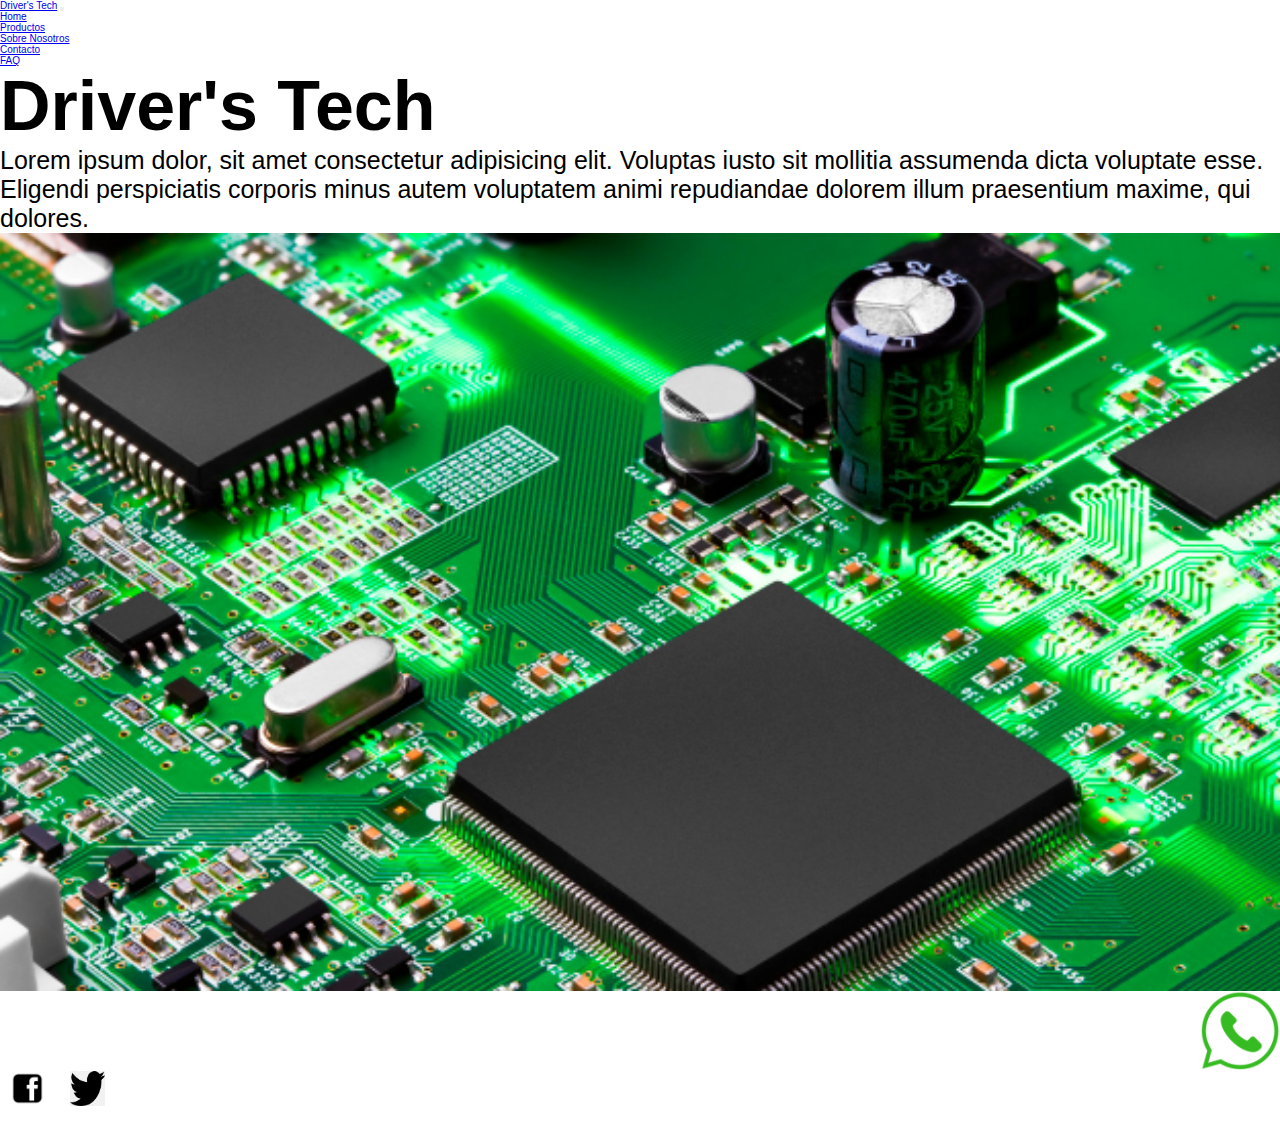
<file: index.html>
<!DOCTYPE html>
<html lang="es">
<head>
    <meta charset="UTF-8">
    <meta http-equiv="X-UA-Compatible" content="IE=edge">
    <meta name="viewport" content="width=device-width, initial-scale=1.0">
    <title>Driver's Tech</title>

    <!-- bootstrap-->
    <link href="https://cdn.jsdelivr.net/npm/bootstrap@5.3.0-alpha1/dist/css/bootstrap.min.css" rel="stylesheet" integrity="sha384-GLhlTQ8iRABdZLl6O3oVMWSktQOp6b7In1Zl3/Jr59b6EGGoI1aFkw7cmDA6j6gD" crossorigin="anonymous">

    <!-- css main-->
    <link rel="stylesheet" href="./css/estilos.css">
</head>

<body>   
    <header>
        <nav class="navbar navbar-expand-lg navbar-light bg-light">
            <div class="container-fluid">
              <a class="navbar-brand" href="#">Driver's Tech</a>
              <button class="navbar-toggler" type="button" data-bs-toggle="collapse" data-bs-target="#navbarNav" aria-controls="navbarNav" aria-expanded="false" aria-label="Toggle navigation">
                <span class="navbar-toggler-icon"></span>
              </button>
              <div class="collapse navbar-collapse" id="navbarNav">
                <ul class="navbar-nav">
                  <li class="nav-item">
                    <a class="nav-link active" aria-current="page" href="./index.html">Home</a>
                  </li>
                  <li class="nav-item">
                    <a class="nav-link" href="./pages/productos.html">Productos</a>
                  </li>
                  <li class="nav-item">
                    <a class="nav-link" href="./pages/sobreNosotros.html">Sobre Nosotros</a>
                  </li>
                  <li class="nav-item">
                    <a class="nav-link" href="./pages/contacto.html">Contacto</a>
                  </li>
                  <li class="nav-item">
                    <a class="nav-link" href="./pages/faq.html">FAQ</a>
                  </li>
                </ul>
              </div>
            </div>
          </nav>
    </header>

        <section class="container-md">

            <arcticle class="row">
                
                <div class="col-sm-12 col-lg-6 tituloPrincipal">
                    <h1>Driver's Tech</h1>
                </div>

                <div class="col-sm-12 col-lg-6">

                        <div class="col-sm-12 col-lg-6">
                            <p>Lorem ipsum dolor, sit amet consectetur adipisicing elit. 
                                Voluptas iusto sit mollitia assumenda dicta voluptate esse. 
                                Eligendi perspiciatis corporis minus autem voluptatem animi 
                                repudiandae dolorem illum praesentium maxime, qui dolores.
                            </p>
                        </div>

                        <div class="col-xl-12 col-xs-12 imgContainer">
                            <img src="img/Printed-Circuit-Board.jpg" alt="">
                        </div>
                        
                </div>

            </arcticle>

        </section>

        <div class="logo_wp">
            <img src="img/Whatsapp_logo.png" alt=""class="img_wp">
        </div>

        <footer class="footer">
            <section>
                <ul class="li_logos">
                    <li class="logos_footer"><img src="./img/Logofacebook_Contactos.webp" height="35" width="35"class="facebook"></li>
                    <li class="logos_footer"><img src="./img/Logotwitter_Contacto.png" height="35" width="35" class="twitter"></li>
                </ul>
            </section>
        </footer>

        <!--bootstrap-->
        <script src="https://cdn.jsdelivr.net/npm/bootstrap@5.3.0-alpha1/dist/js/bootstrap.bundle.min.js" integrity="sha384-w76AqPfDkMBDXo30jS1Sgez6pr3x5MlQ1ZAGC+nuZB+EYdgRZgiwxhTBTkF7CXvN" crossorigin="anonymous"></script>
</body>
</html>
</file>
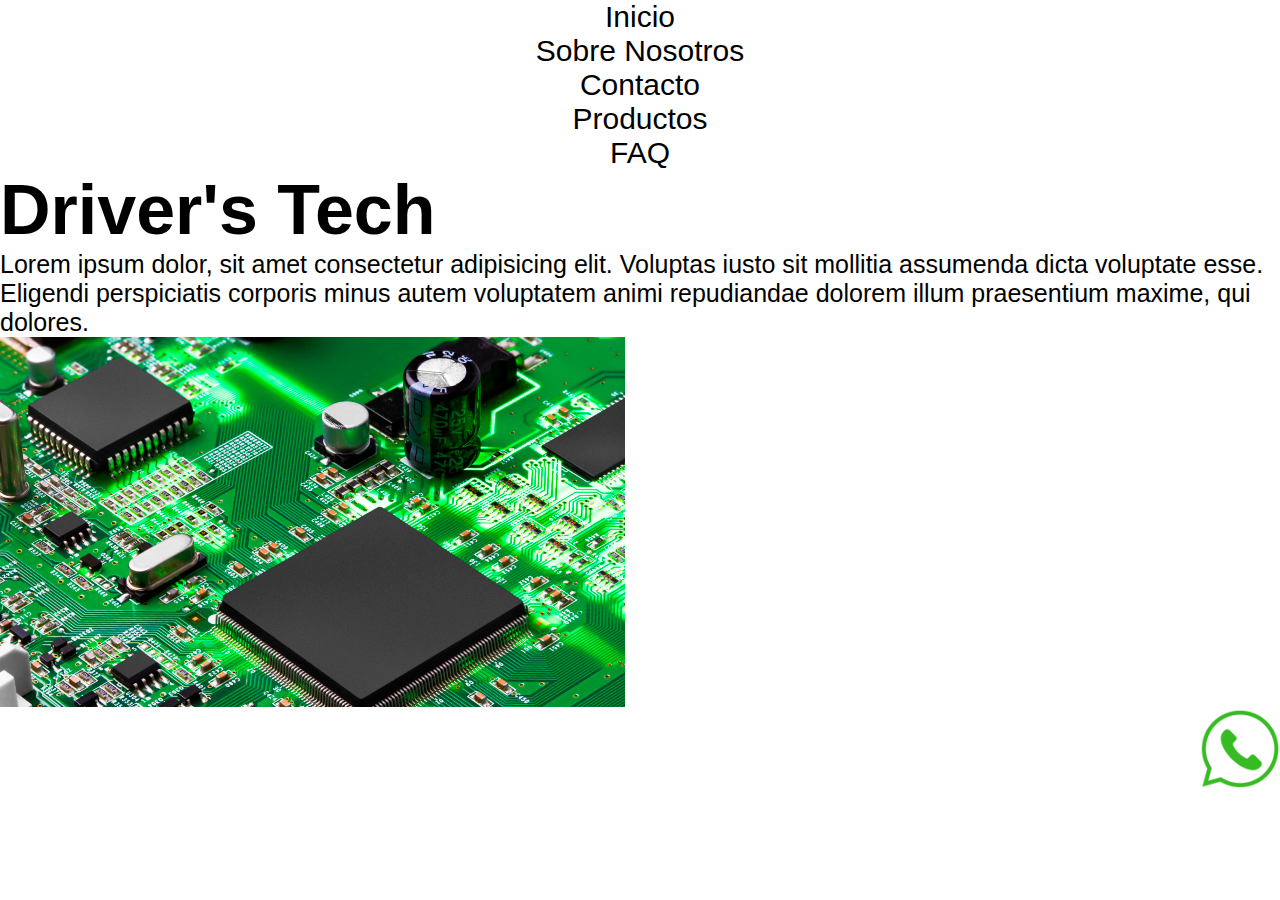
<file: pages/index.html>
<!DOCTYPE html>
<html lang="es">
<head>
    <meta charset="UTF-8">
    <meta http-equiv="X-UA-Compatible" content="IE=edge">
    <meta name="viewport" content="width=device-width, initial-scale=1.0">
    <link rel="stylesheet" href="../css/estilos.css">
    <title>Driver's Tech</title>
</head>

<body class="bodyInicio">
    <Header>
        <nav>
            <ul class="li_container">
                <li><a href="../pages/index.html">Inicio</a></li>
                <li><a href="../pages/sobreNosotros.html">Sobre Nosotros</a></li>
                <li><a href="../pages/contacto.html">Contacto</a></li>
                <li><a href="../pages/productos.html">Productos</a></li>
                <li><a href="../pages/faq.html">FAQ</a></li>
            </ul>
        </nav>
    </Header>

        <h1>Driver's Tech</h1>

    <section class="parrafo_container">
        <p>Lorem ipsum dolor, sit amet consectetur adipisicing elit. 
            Voluptas iusto sit mollitia assumenda dicta voluptate esse. 
            Eligendi perspiciatis corporis minus autem voluptatem animi 
            repudiandae dolorem illum praesentium maxime, qui dolores.</p>
        <img src="../img/Printed-Circuit-Board.jpg" alt="">
    </section>
    
    <div class="logo_wp"><img src="../img/Whatsapp_logo.png" alt=""
        class="img_wp"></div>
</body>
</html>
</file>
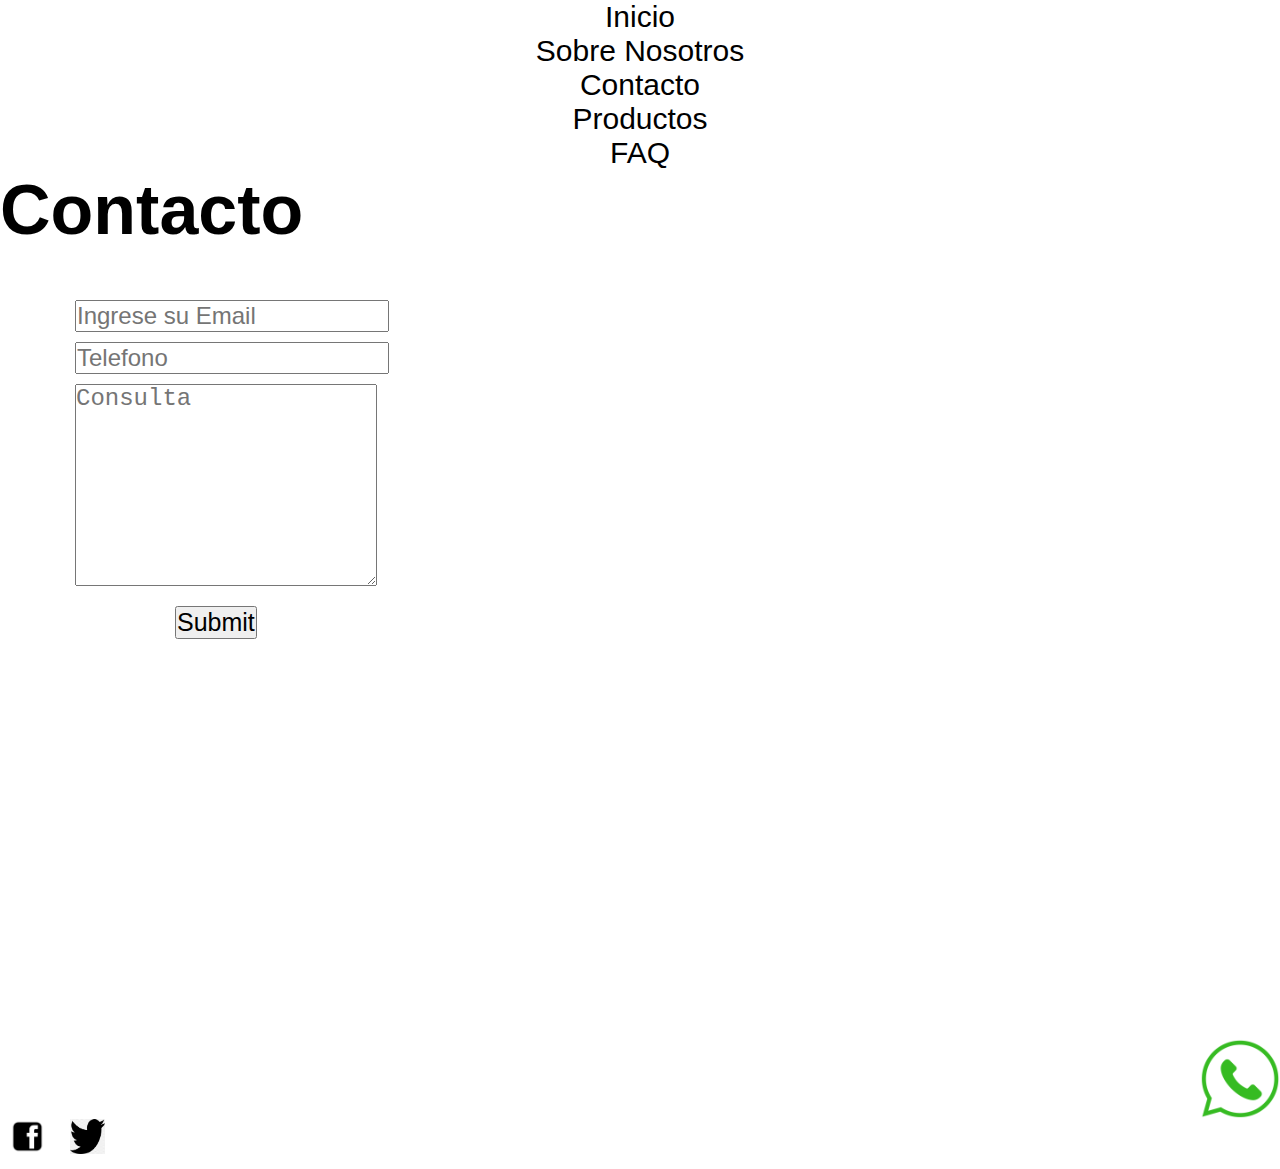
<file: contacto.html>
<!DOCTYPE html>
<html lang="es">
<head>
    <meta charset="UTF-8">
    <meta http-equiv="X-UA-Compatible" content="IE=edge">
    <meta name="viewport" content="width=device-width, initial-scale=1.0">
    <link rel="stylesheet" href="../css/estilos.css">
    <title>Driver's Tech</title>
</head>

<body>
    <Header>
        <nav>
            <ul class="li_container">
                <li><a href="../pages/index.html">Inicio</a></li>
                <li><a href="../pages/sobreNosotros.html">Sobre Nosotros</a></li>
                <li><a href="../pages/contacto.html">Contacto</a></li>
                <li><a href="../pages/productos.html">Productos</a></li>
                <li><a href="../pages/faq.html">FAQ</a></li>
            </ul>
        </nav>
    </Header>

    <h1>Contacto</h1>

    <section class="Formulario">
        <input type="email" name="Email" id="Email" placeholder="Ingrese su Email" class="email">
        <input type="phone" name="Telefono" id="Telefono" placeholder="Telefono" class="telefono">
        <textarea  name="consulta" placeholder="Consulta" class="consulta"></textarea>
        <input type="submit" name="Enviar" class="enviar
        ">

    </section>

    <div class="mapa"><iframe src="https://www.google.com/maps/embed?pb=!1m18!1m12!1m3!1d3271.76668957842!2d138.63658081523795!3d-34.91230408038071!2m3!1f0!2f0!3f0!3m2!1i1024!2i768!4f13.1!3m3!1m2!1s0x6ab0c961d78dfe01%3A0x56d76e7ea6866d14!2sAdelaide%20St%2C%20Maylands%20SA%205069%2C%20Australia!5e0!3m2!1ses-419!2sar!4v1675662320250!5m2!1ses-419!2sar" width="600" height="450" style="border:0;" allowfullscreen="" loading="lazy" referrerpolicy="no-referrer-when-downgrade"></iframe></div>

    <div class="logo_wp"><img src="../img/Whatsapp_logo.png" alt=""
        class="img_wp">
    </div>
</body>

<footer class="footer">
    <section>
        <ul class="li_logos">
            <li class="logos_footer"><img src="../img/Logofacebook_Contactos.webp" height="35" width="35"class="facebook"></li>
            <li class="logos_footer"><img src="../img/Logotwitter_Contacto.png" height="35" width="35" class="twitter"></li>
        </ul>
</section>
</footer>
</html>
</file>
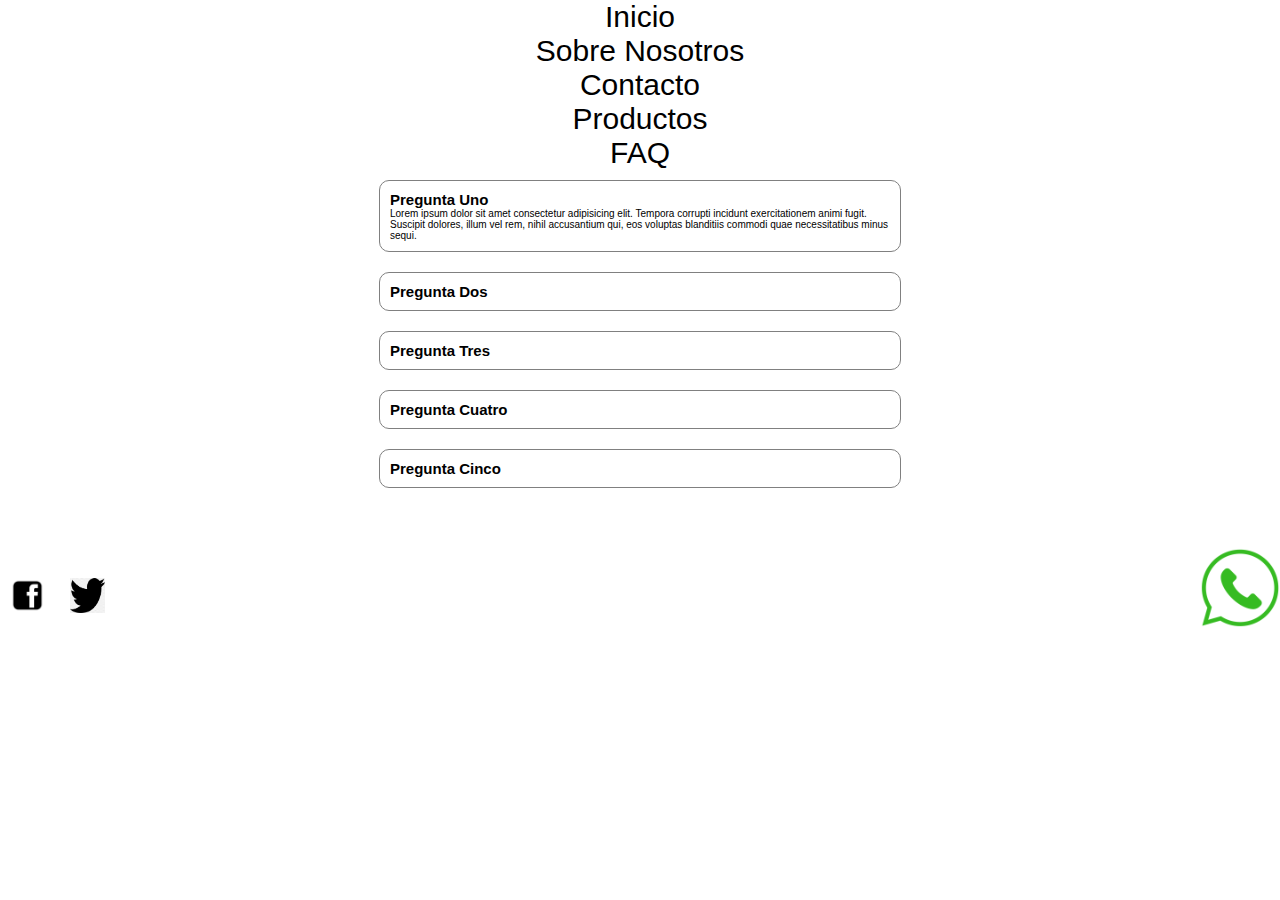
<file: faq.html>
<!DOCTYPE html>
<html lang="es">
<head>
    <meta charset="UTF-8">
    <meta http-equiv="X-UA-Compatible" content="IE=edge">
    <meta name="viewport" content="width=device-width, initial-scale=1.0">
    <link rel="stylesheet" href="../css/estilos.css">
    <title>Driver's Tech</title>
</head>

<body>
    <Header>
        <nav>
            <ul class="li_container">
                <li><a href="../pages/index.html">Inicio</a></li>
                <li><a href="../pages/sobreNosotros.html">Sobre Nosotros</a></li>
                <li><a href="../pages/contacto.html">Contacto</a></li>
                <li><a href="../pages/productos.html">Productos</a></li>
                <li><a href="../pages/faq.html">FAQ</a></li>
            </ul>
        </nav>
    </Header>

		<div class="container">
			<div class="pregunta">
				<div class="pregunta_encabezado">
					<h3>Pregunta Uno</h3>
				</div>
				<div class="respuesta activo">
					Lorem ipsum dolor sit amet consectetur adipisicing elit. Tempora
					corrupti incidunt exercitationem animi fugit. Suscipit dolores, illum
					vel rem, nihil accusantium qui, eos voluptas blanditiis commodi quae
					necessitatibus minus sequi.
				</div>
			</div>

			<div class="pregunta">
				<div class="pregunta_encabezado">
					<h3>Pregunta Dos</h3>
				</div>
				<div class="respuesta">
					Lorem ipsum dolor sit amet consectetur adipisicing elit. Tempora
					corrupti incidunt exercitationem animi fugit. Suscipit dolores, illum
					vel rem, nihil accusantium qui, eos voluptas blanditiis commodi quae
					necessitatibus minus sequi.
				</div>
			</div>

			<div class="pregunta">
				<div class="pregunta_encabezado">
					<h3>Pregunta Tres</h3>
				</div>
				<div class="respuesta">
					Lorem ipsum dolor sit amet consectetur adipisicing elit. Tempora
					corrupti incidunt exercitationem animi fugit. Suscipit dolores, illum
					vel rem, nihil accusantium qui, eos voluptas blanditiis commodi quae
					necessitatibus minus sequi.
				</div>
			</div>

			<div class="pregunta">
				<div class="pregunta_encabezado">
					<h3>Pregunta Cuatro</h3>
				</div>
				<div class="respuesta">
					Lorem ipsum dolor sit amet consectetur adipisicing elit. Tempora
					corrupti incidunt exercitationem animi fugit. Suscipit dolores, illum
					vel rem, nihil accusantium qui, eos voluptas blanditiis commodi quae
					necessitatibus minus sequi.
				</div>
			</div>

			<div class="pregunta">
				<div class="pregunta_encabezado">
					<h3>Pregunta Cinco</h3>
				</div>
				<div class="respuesta">
					Lorem ipsum dolor sit amet consectetur adipisicing elit. Tempora
					corrupti incidunt exercitationem animi fugit. Suscipit dolores, illum
					vel rem, nihil accusantium qui, eos voluptas blanditiis commodi quae
					necessitatibus minus sequi.
				</div>
			</div>
		</div>

	<div class="logo_wp"><img src="../img/Whatsapp_logo.png" alt=""
		class="img_wp">
	</div>
</body>

<footer class="footer">
    <section>
        <ul class="li_logos">
            <li class="logos_footer"><img src="../img/Logofacebook_Contactos.webp" height="35" width="35"class="facebook"></li>
            <li class="logos_footer"><img src="../img/Logotwitter_Contacto.png" height="35" width="35" class="twitter"></li>
        </ul>
</section>
</footer>
</html>
</file>
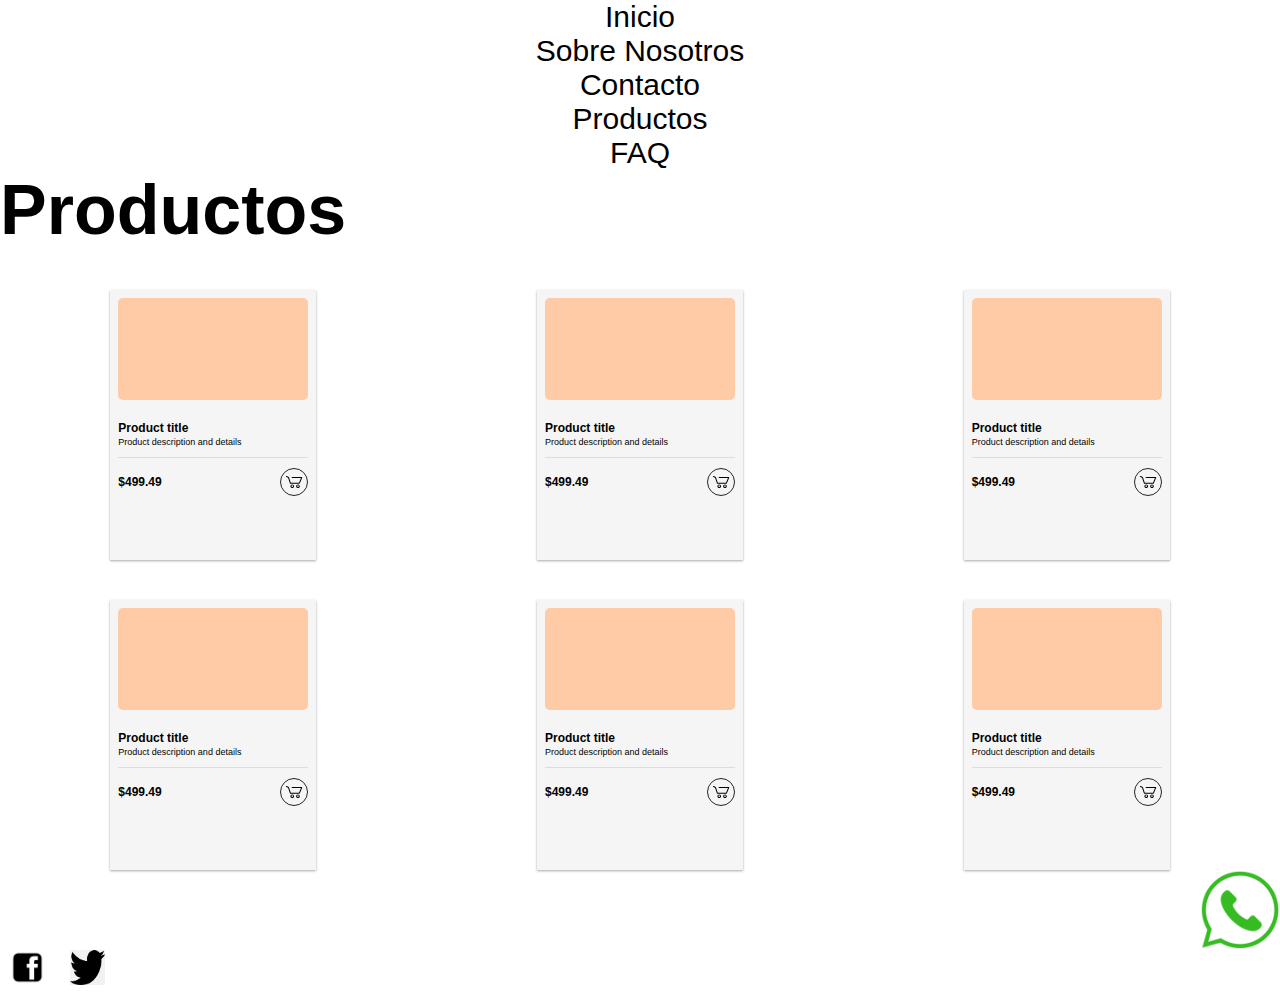
<file: productos.html>
<!DOCTYPE html>
<html lang="es">
<head>
    <meta charset="UTF-8">
    <meta http-equiv="X-UA-Compatible" content="IE=edge">
    <meta name="viewport" content="width=device-width, initial-scale=1.0">
    <link rel="stylesheet" href="../css/estilos.css">
    <title>Driver's Tech</title>
</head>

<body>
    <Header>
        <nav>
            <ul class="li_container">
                <li><a href="../pages/index.html">Inicio</a></li>
                <li><a href="../pages/sobreNosotros.html">Sobre Nosotros</a></li>
                <li><a href="../pages/contacto.html">Contacto</a></li>
                <li><a href="../pages/productos.html">Productos</a></li>
                <li><a href="../pages/faq.html">FAQ</a></li>
            </ul>
        </nav>
    </Header>

    <h1>Productos</h1>
    <section class="cards_container">
        <article>
            <div class="card">
                <div class="card-img"></div>
                <div class="card-info">
                  <p class="text-title">Product title </p>
                  <p class="text-body">Product description and details</p>
                </div>
                <div class="card-footer">
                <span class="text-title">$499.49</span>
                <div class="card-button">
                  <svg class="svg-icon" viewBox="0 0 20 20">
                    <path d="M17.72,5.011H8.026c-0.271,0-0.49,0.219-0.49,0.489c0,0.271,0.219,0.489,0.49,0.489h8.962l-1.979,4.773H6.763L4.935,5.343C4.926,5.316,4.897,5.309,4.884,5.286c-0.011-0.024,0-0.051-0.017-0.074C4.833,5.166,4.025,4.081,2.33,3.908C2.068,3.883,1.822,4.075,1.795,4.344C1.767,4.612,1.962,4.853,2.231,4.88c1.143,0.118,1.703,0.738,1.808,0.866l1.91,5.661c0.066,0.199,0.252,0.333,0.463,0.333h8.924c0.116,0,0.22-0.053,0.308-0.128c0.027-0.023,0.042-0.048,0.063-0.076c0.026-0.034,0.063-0.058,0.08-0.099l2.384-5.75c0.062-0.151,0.046-0.323-0.045-0.458C18.036,5.092,17.883,5.011,17.72,5.011z"></path>
                    <path d="M8.251,12.386c-1.023,0-1.856,0.834-1.856,1.856s0.833,1.853,1.856,1.853c1.021,0,1.853-0.83,1.853-1.853S9.273,12.386,8.251,12.386z M8.251,15.116c-0.484,0-0.877-0.393-0.877-0.874c0-0.484,0.394-0.878,0.877-0.878c0.482,0,0.875,0.394,0.875,0.878C9.126,14.724,8.733,15.116,8.251,15.116z"></path>
                    <path d="M13.972,12.386c-1.022,0-1.855,0.834-1.855,1.856s0.833,1.853,1.855,1.853s1.854-0.83,1.854-1.853S14.994,12.386,13.972,12.386z M13.972,15.116c-0.484,0-0.878-0.393-0.878-0.874c0-0.484,0.394-0.878,0.878-0.878c0.482,0,0.875,0.394,0.875,0.878C14.847,14.724,14.454,15.116,13.972,15.116z"></path>
                  </svg>
                </div>
              </div></div>
        </article>
        <article>
            <div class="card">
                <div class="card-img"></div>
                <div class="card-info">
                  <p class="text-title">Product title </p>
                  <p class="text-body">Product description and details</p>
                </div>
                <div class="card-footer">
                <span class="text-title">$499.49</span>
                <div class="card-button">
                  <svg class="svg-icon" viewBox="0 0 20 20">
                    <path d="M17.72,5.011H8.026c-0.271,0-0.49,0.219-0.49,0.489c0,0.271,0.219,0.489,0.49,0.489h8.962l-1.979,4.773H6.763L4.935,5.343C4.926,5.316,4.897,5.309,4.884,5.286c-0.011-0.024,0-0.051-0.017-0.074C4.833,5.166,4.025,4.081,2.33,3.908C2.068,3.883,1.822,4.075,1.795,4.344C1.767,4.612,1.962,4.853,2.231,4.88c1.143,0.118,1.703,0.738,1.808,0.866l1.91,5.661c0.066,0.199,0.252,0.333,0.463,0.333h8.924c0.116,0,0.22-0.053,0.308-0.128c0.027-0.023,0.042-0.048,0.063-0.076c0.026-0.034,0.063-0.058,0.08-0.099l2.384-5.75c0.062-0.151,0.046-0.323-0.045-0.458C18.036,5.092,17.883,5.011,17.72,5.011z"></path>
                    <path d="M8.251,12.386c-1.023,0-1.856,0.834-1.856,1.856s0.833,1.853,1.856,1.853c1.021,0,1.853-0.83,1.853-1.853S9.273,12.386,8.251,12.386z M8.251,15.116c-0.484,0-0.877-0.393-0.877-0.874c0-0.484,0.394-0.878,0.877-0.878c0.482,0,0.875,0.394,0.875,0.878C9.126,14.724,8.733,15.116,8.251,15.116z"></path>
                    <path d="M13.972,12.386c-1.022,0-1.855,0.834-1.855,1.856s0.833,1.853,1.855,1.853s1.854-0.83,1.854-1.853S14.994,12.386,13.972,12.386z M13.972,15.116c-0.484,0-0.878-0.393-0.878-0.874c0-0.484,0.394-0.878,0.878-0.878c0.482,0,0.875,0.394,0.875,0.878C14.847,14.724,14.454,15.116,13.972,15.116z"></path>
                  </svg>
                </div>
              </div></div>
        </article>

        <article>
            <div class="card">
                <div class="card-img"></div>
                <div class="card-info">
                  <p class="text-title">Product title </p>
                  <p class="text-body">Product description and details</p>
                </div>
                <div class="card-footer">
                <span class="text-title">$499.49</span>
                <div class="card-button">
                  <svg class="svg-icon" viewBox="0 0 20 20">
                    <path d="M17.72,5.011H8.026c-0.271,0-0.49,0.219-0.49,0.489c0,0.271,0.219,0.489,0.49,0.489h8.962l-1.979,4.773H6.763L4.935,5.343C4.926,5.316,4.897,5.309,4.884,5.286c-0.011-0.024,0-0.051-0.017-0.074C4.833,5.166,4.025,4.081,2.33,3.908C2.068,3.883,1.822,4.075,1.795,4.344C1.767,4.612,1.962,4.853,2.231,4.88c1.143,0.118,1.703,0.738,1.808,0.866l1.91,5.661c0.066,0.199,0.252,0.333,0.463,0.333h8.924c0.116,0,0.22-0.053,0.308-0.128c0.027-0.023,0.042-0.048,0.063-0.076c0.026-0.034,0.063-0.058,0.08-0.099l2.384-5.75c0.062-0.151,0.046-0.323-0.045-0.458C18.036,5.092,17.883,5.011,17.72,5.011z"></path>
                    <path d="M8.251,12.386c-1.023,0-1.856,0.834-1.856,1.856s0.833,1.853,1.856,1.853c1.021,0,1.853-0.83,1.853-1.853S9.273,12.386,8.251,12.386z M8.251,15.116c-0.484,0-0.877-0.393-0.877-0.874c0-0.484,0.394-0.878,0.877-0.878c0.482,0,0.875,0.394,0.875,0.878C9.126,14.724,8.733,15.116,8.251,15.116z"></path>
                    <path d="M13.972,12.386c-1.022,0-1.855,0.834-1.855,1.856s0.833,1.853,1.855,1.853s1.854-0.83,1.854-1.853S14.994,12.386,13.972,12.386z M13.972,15.116c-0.484,0-0.878-0.393-0.878-0.874c0-0.484,0.394-0.878,0.878-0.878c0.482,0,0.875,0.394,0.875,0.878C14.847,14.724,14.454,15.116,13.972,15.116z"></path>
                  </svg>
                </div>
              </div></div>
        </article>
    </section>

    <section class="cards_container">
        <article>
            <div class="card">
                <div class="card-img"></div>
                <div class="card-info">
                  <p class="text-title">Product title </p>
                  <p class="text-body">Product description and details</p>
                </div>
                <div class="card-footer">
                <span class="text-title">$499.49</span>
                <div class="card-button">
                  <svg class="svg-icon" viewBox="0 0 20 20">
                    <path d="M17.72,5.011H8.026c-0.271,0-0.49,0.219-0.49,0.489c0,0.271,0.219,0.489,0.49,0.489h8.962l-1.979,4.773H6.763L4.935,5.343C4.926,5.316,4.897,5.309,4.884,5.286c-0.011-0.024,0-0.051-0.017-0.074C4.833,5.166,4.025,4.081,2.33,3.908C2.068,3.883,1.822,4.075,1.795,4.344C1.767,4.612,1.962,4.853,2.231,4.88c1.143,0.118,1.703,0.738,1.808,0.866l1.91,5.661c0.066,0.199,0.252,0.333,0.463,0.333h8.924c0.116,0,0.22-0.053,0.308-0.128c0.027-0.023,0.042-0.048,0.063-0.076c0.026-0.034,0.063-0.058,0.08-0.099l2.384-5.75c0.062-0.151,0.046-0.323-0.045-0.458C18.036,5.092,17.883,5.011,17.72,5.011z"></path>
                    <path d="M8.251,12.386c-1.023,0-1.856,0.834-1.856,1.856s0.833,1.853,1.856,1.853c1.021,0,1.853-0.83,1.853-1.853S9.273,12.386,8.251,12.386z M8.251,15.116c-0.484,0-0.877-0.393-0.877-0.874c0-0.484,0.394-0.878,0.877-0.878c0.482,0,0.875,0.394,0.875,0.878C9.126,14.724,8.733,15.116,8.251,15.116z"></path>
                    <path d="M13.972,12.386c-1.022,0-1.855,0.834-1.855,1.856s0.833,1.853,1.855,1.853s1.854-0.83,1.854-1.853S14.994,12.386,13.972,12.386z M13.972,15.116c-0.484,0-0.878-0.393-0.878-0.874c0-0.484,0.394-0.878,0.878-0.878c0.482,0,0.875,0.394,0.875,0.878C14.847,14.724,14.454,15.116,13.972,15.116z"></path>
                  </svg>
                </div>
              </div></div>
        </article>
        <article>
            <div class="card">
                <div class="card-img"></div>
                <div class="card-info">
                  <p class="text-title">Product title </p>
                  <p class="text-body">Product description and details</p>
                </div>
                <div class="card-footer">
                <span class="text-title">$499.49</span>
                <div class="card-button">
                  <svg class="svg-icon" viewBox="0 0 20 20">
                    <path d="M17.72,5.011H8.026c-0.271,0-0.49,0.219-0.49,0.489c0,0.271,0.219,0.489,0.49,0.489h8.962l-1.979,4.773H6.763L4.935,5.343C4.926,5.316,4.897,5.309,4.884,5.286c-0.011-0.024,0-0.051-0.017-0.074C4.833,5.166,4.025,4.081,2.33,3.908C2.068,3.883,1.822,4.075,1.795,4.344C1.767,4.612,1.962,4.853,2.231,4.88c1.143,0.118,1.703,0.738,1.808,0.866l1.91,5.661c0.066,0.199,0.252,0.333,0.463,0.333h8.924c0.116,0,0.22-0.053,0.308-0.128c0.027-0.023,0.042-0.048,0.063-0.076c0.026-0.034,0.063-0.058,0.08-0.099l2.384-5.75c0.062-0.151,0.046-0.323-0.045-0.458C18.036,5.092,17.883,5.011,17.72,5.011z"></path>
                    <path d="M8.251,12.386c-1.023,0-1.856,0.834-1.856,1.856s0.833,1.853,1.856,1.853c1.021,0,1.853-0.83,1.853-1.853S9.273,12.386,8.251,12.386z M8.251,15.116c-0.484,0-0.877-0.393-0.877-0.874c0-0.484,0.394-0.878,0.877-0.878c0.482,0,0.875,0.394,0.875,0.878C9.126,14.724,8.733,15.116,8.251,15.116z"></path>
                    <path d="M13.972,12.386c-1.022,0-1.855,0.834-1.855,1.856s0.833,1.853,1.855,1.853s1.854-0.83,1.854-1.853S14.994,12.386,13.972,12.386z M13.972,15.116c-0.484,0-0.878-0.393-0.878-0.874c0-0.484,0.394-0.878,0.878-0.878c0.482,0,0.875,0.394,0.875,0.878C14.847,14.724,14.454,15.116,13.972,15.116z"></path>
                  </svg>
                </div>
              </div></div>
        </article>
        <article>
            <div class="card">
                <div class="card-img"></div>
                <div class="card-info">
                  <p class="text-title">Product title </p>
                  <p class="text-body">Product description and details</p>
                </div>
                <div class="card-footer">
                <span class="text-title">$499.49</span>
                <div class="card-button">
                  <svg class="svg-icon" viewBox="0 0 20 20">
                    <path d="M17.72,5.011H8.026c-0.271,0-0.49,0.219-0.49,0.489c0,0.271,0.219,0.489,0.49,0.489h8.962l-1.979,4.773H6.763L4.935,5.343C4.926,5.316,4.897,5.309,4.884,5.286c-0.011-0.024,0-0.051-0.017-0.074C4.833,5.166,4.025,4.081,2.33,3.908C2.068,3.883,1.822,4.075,1.795,4.344C1.767,4.612,1.962,4.853,2.231,4.88c1.143,0.118,1.703,0.738,1.808,0.866l1.91,5.661c0.066,0.199,0.252,0.333,0.463,0.333h8.924c0.116,0,0.22-0.053,0.308-0.128c0.027-0.023,0.042-0.048,0.063-0.076c0.026-0.034,0.063-0.058,0.08-0.099l2.384-5.75c0.062-0.151,0.046-0.323-0.045-0.458C18.036,5.092,17.883,5.011,17.72,5.011z"></path>
                    <path d="M8.251,12.386c-1.023,0-1.856,0.834-1.856,1.856s0.833,1.853,1.856,1.853c1.021,0,1.853-0.83,1.853-1.853S9.273,12.386,8.251,12.386z M8.251,15.116c-0.484,0-0.877-0.393-0.877-0.874c0-0.484,0.394-0.878,0.877-0.878c0.482,0,0.875,0.394,0.875,0.878C9.126,14.724,8.733,15.116,8.251,15.116z"></path>
                    <path d="M13.972,12.386c-1.022,0-1.855,0.834-1.855,1.856s0.833,1.853,1.855,1.853s1.854-0.83,1.854-1.853S14.994,12.386,13.972,12.386z M13.972,15.116c-0.484,0-0.878-0.393-0.878-0.874c0-0.484,0.394-0.878,0.878-0.878c0.482,0,0.875,0.394,0.875,0.878C14.847,14.724,14.454,15.116,13.972,15.116z"></path>
                  </svg>
                </div>
              </div></div>
        </article>
    </section>


    <div class="logo_wp"><img src="../img/Whatsapp_logo.png" alt=""
        class="img_wp">
    </div>
</body>

<footer class="footer">
    <section>
        <ul class="li_logos">
            <li class="logos_footer"><img src="../img/Logofacebook_Contactos.webp" height="35" width="35"class="facebook"></li>
            <li class="logos_footer"><img src="../img/Logotwitter_Contacto.png" height="35" width="35" class="twitter"></li>
        </ul>
</section>
</footer>
</html>
</file>
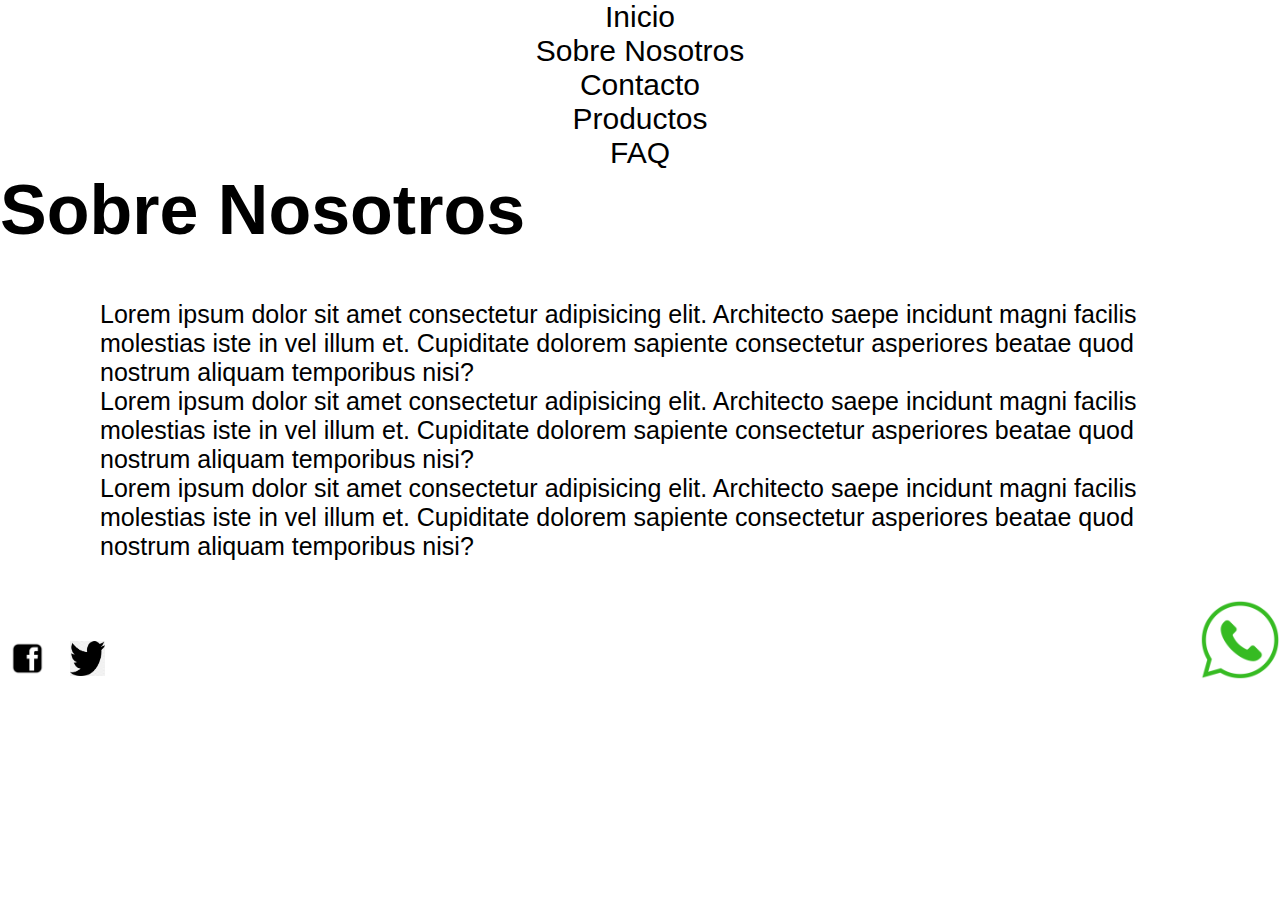
<file: sobreNosotros.html>
<!DOCTYPE html>
<html lang="es">
<head>
    <meta charset="UTF-8">
    <meta http-equiv="X-UA-Compatible" content="IE=edge">
    <meta name="viewport" content="width=device-width, initial-scale=1.0">
    <link rel="stylesheet" href="../css/estilos.css">
    <title>Driver's Tech</title>
</head>

<body class="sobre_nosotros_body">
    <Header>
        <nav>
            <ul class="li_container">
                <li><a href="../pages/index.html">Inicio</a></li>
                <li><a href="../pages/sobreNosotros.html">Sobre Nosotros</a></li>
                <li><a href="../pages/contacto.html">Contacto</a></li>
                <li><a href="../pages/productos.html">Productos</a></li>
                <li><a href="../pages/faq.html">FAQ</a></li>
            </ul>
        </nav>
    </Header>
    
    <h1 class="sobre_nosotros_header">Sobre Nosotros</h1>
    <section class="sobrenosotros">
        <ul>
            <p>Lorem ipsum dolor sit amet consectetur adipisicing elit. Architecto saepe incidunt magni facilis molestias iste in vel illum et. Cupiditate dolorem sapiente consectetur asperiores beatae quod nostrum aliquam temporibus nisi?</p>
        
            <p>Lorem ipsum dolor sit amet consectetur adipisicing elit. Architecto saepe incidunt magni facilis molestias iste in vel illum et. Cupiditate dolorem sapiente consectetur asperiores beatae quod nostrum aliquam temporibus nisi?</p>
            
            <p>Lorem ipsum dolor sit amet consectetur adipisicing elit. Architecto saepe incidunt magni facilis molestias iste in vel illum et. Cupiditate dolorem sapiente consectetur asperiores beatae quod nostrum aliquam temporibus nisi?</p>
        </ul>
    </section>

    <div class="logo_wp"><img src="../img/Whatsapp_logo.png" alt=""
        class="img_wp">
    </div>
    
</body>

<footer class="footer">
    <section>
        <ul class="li_logos">
            <li class="logos_footer"><img src="../img/Logofacebook_Contactos.webp" height="35" width="35"class="facebook"></li>
            <li class="logos_footer"><img src="../img/Logotwitter_Contacto.png" height="35" width="35" class="twitter"></li>
        </ul>
</section>
</footer>

</html>
</file>
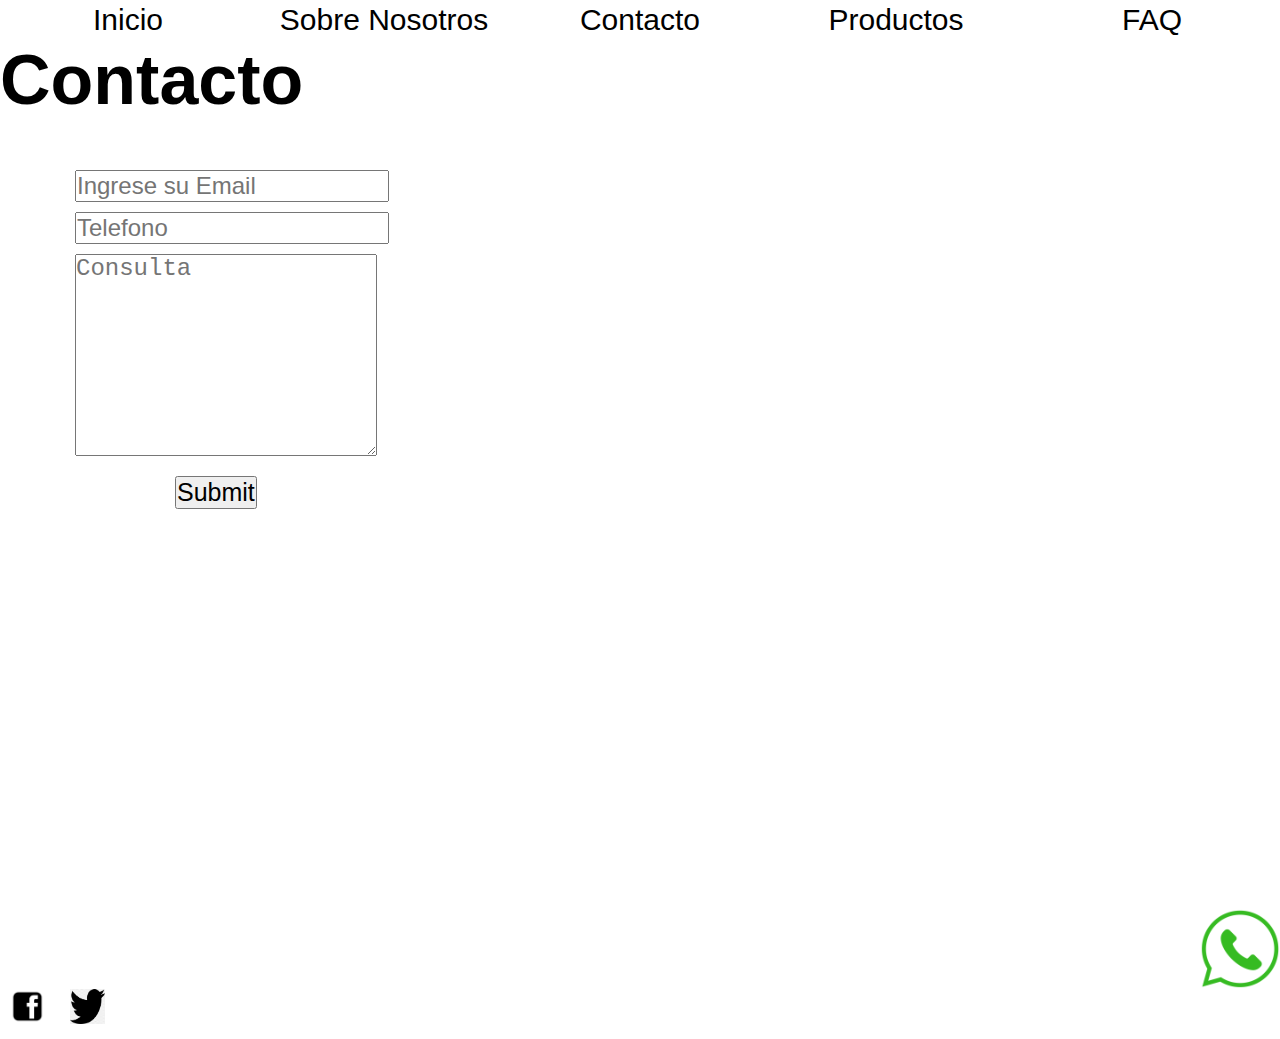
<file: pages/contacto.html>
<!DOCTYPE html>
<html lang="es">
<head>
    <meta charset="UTF-8">
    <meta http-equiv="X-UA-Compatible" content="IE=edge">
    <meta name="viewport" content="width=device-width, initial-scale=1.0">
    <link rel="stylesheet" href="../css/estilos.css">
    <title>Driver's Tech</title>
</head>

<body>
    <Header>
        <nav>
            <ul class="li_container">
                <section class="gridContainerHeader"> 
                    <li><a href="../index.html">Inicio</a></li>
                    <li><a href="sobreNosotros.html">Sobre Nosotros</a></li>
                    <li><a href="contacto.html">Contacto</a></li>
                    <li><a href="productos.html">Productos</a></li>
                    <li><a href="faq.html">FAQ</a></li>
                </section>
            </ul>
        </nav>
    </Header>

    <h1>Contacto</h1>

    <section class="Formulario">
        <input type="email" name="Email" id="Email" placeholder="Ingrese su Email" class="email">
        <input type="phone" name="Telefono" id="Telefono" placeholder="Telefono" class="telefono">
        <textarea  name="consulta" placeholder="Consulta" class="consulta"></textarea>
        <input type="submit" name="Enviar" class="enviar
        ">

    </section>

    <div class="mapa"><iframe src="https://www.google.com/maps/embed?pb=!1m18!1m12!1m3!1d3271.76668957842!2d138.63658081523795!3d-34.91230408038071!2m3!1f0!2f0!3f0!3m2!1i1024!2i768!4f13.1!3m3!1m2!1s0x6ab0c961d78dfe01%3A0x56d76e7ea6866d14!2sAdelaide%20St%2C%20Maylands%20SA%205069%2C%20Australia!5e0!3m2!1ses-419!2sar!4v1675662320250!5m2!1ses-419!2sar" width="600" height="450" style="border:0;" allowfullscreen="" loading="lazy" referrerpolicy="no-referrer-when-downgrade"></iframe></div>

    
    <div class="logo_wp"><img src="../img/Whatsapp_logo.png" alt=""
        class="img_wp">
    </div>
</body>

<footer class="footer">
    <section>
        <ul class="li_logos">
            <li class="logos_footer"><img src="../img/Logofacebook_Contactos.webp" height="35" width="35"class="facebook"></li>
            <li class="logos_footer"><img src="../img/Logotwitter_Contacto.png" height="35" width="35" class="twitter"></li>
        </ul>
</section>
</footer>
</html>
</file>
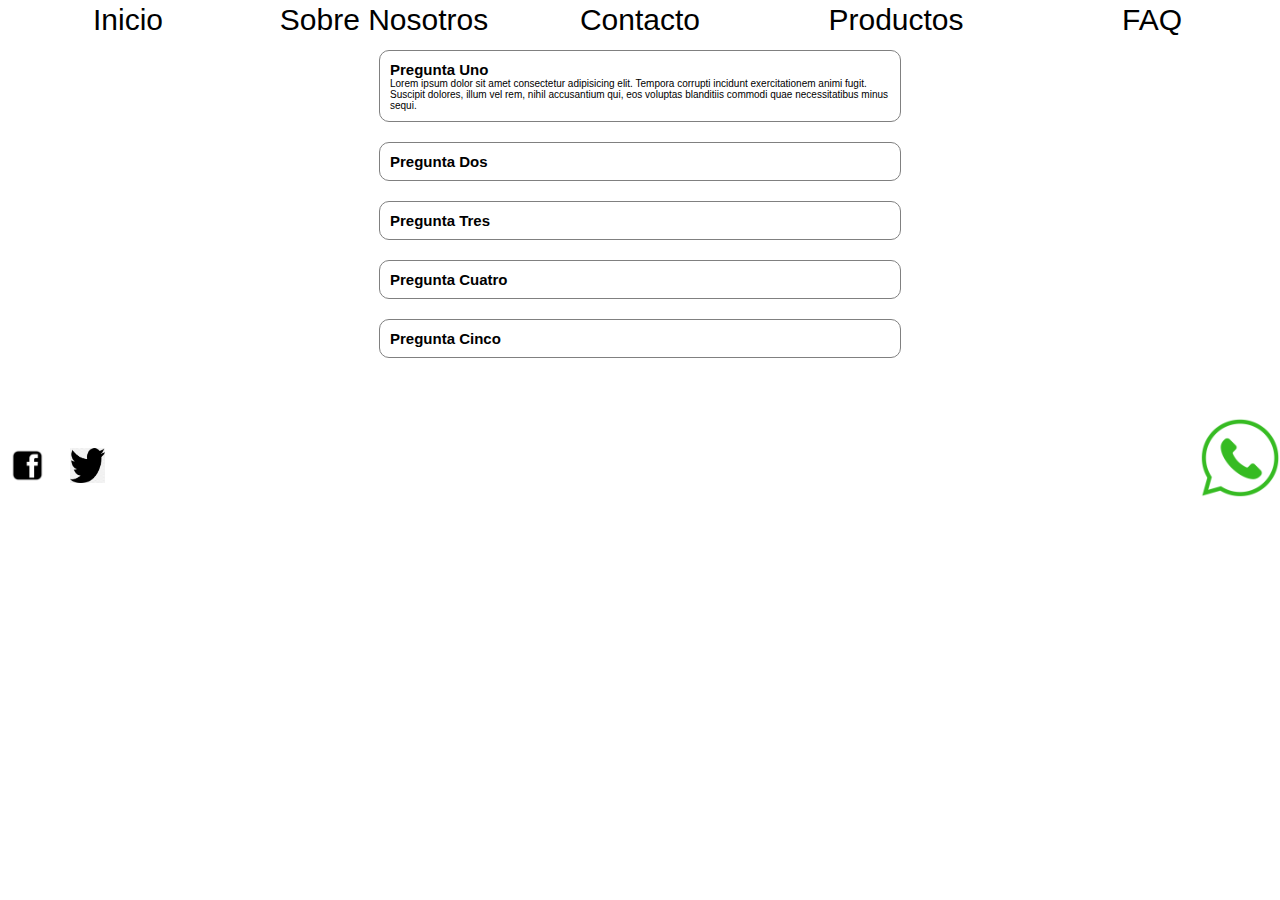
<file: pages/faq.html>
<!DOCTYPE html>
<html lang="es">
<head>
    <meta charset="UTF-8">
    <meta http-equiv="X-UA-Compatible" content="IE=edge">
    <meta name="viewport" content="width=device-width, initial-scale=1.0">
    <link rel="stylesheet" href="../css/estilos.css">
    <title>Driver's Tech</title>
</head>

<body>
    <Header>
        <nav>
            <ul class="li_container">
                <section class="gridContainerHeader"> 
                    <li><a href="../index.html">Inicio</a></li>
                    <li><a href="sobreNosotros.html">Sobre Nosotros</a></li>
                    <li><a href="contacto.html">Contacto</a></li>
                    <li><a href="productos.html">Productos</a></li>
                    <li><a href="faq.html">FAQ</a></li>
                </section>
            </ul>
        </nav>
    </Header>

		<div class="container">
			<div class="pregunta">
				<div class="pregunta_encabezado">
					<h3>Pregunta Uno</h3>
				</div>
				<div class="respuesta activo">
					Lorem ipsum dolor sit amet consectetur adipisicing elit. Tempora
					corrupti incidunt exercitationem animi fugit. Suscipit dolores, illum
					vel rem, nihil accusantium qui, eos voluptas blanditiis commodi quae
					necessitatibus minus sequi.
				</div>
			</div>

			<div class="pregunta">
				<div class="pregunta_encabezado">
					<h3>Pregunta Dos</h3>
				</div>
				<div class="respuesta">
					Lorem ipsum dolor sit amet consectetur adipisicing elit. Tempora
					corrupti incidunt exercitationem animi fugit. Suscipit dolores, illum
					vel rem, nihil accusantium qui, eos voluptas blanditiis commodi quae
					necessitatibus minus sequi.
				</div>
			</div>

			<div class="pregunta">
				<div class="pregunta_encabezado">
					<h3>Pregunta Tres</h3>
				</div>
				<div class="respuesta">
					Lorem ipsum dolor sit amet consectetur adipisicing elit. Tempora
					corrupti incidunt exercitationem animi fugit. Suscipit dolores, illum
					vel rem, nihil accusantium qui, eos voluptas blanditiis commodi quae
					necessitatibus minus sequi.
				</div>
			</div>

			<div class="pregunta">
				<div class="pregunta_encabezado">
					<h3>Pregunta Cuatro</h3>
				</div>
				<div class="respuesta">
					Lorem ipsum dolor sit amet consectetur adipisicing elit. Tempora
					corrupti incidunt exercitationem animi fugit. Suscipit dolores, illum
					vel rem, nihil accusantium qui, eos voluptas blanditiis commodi quae
					necessitatibus minus sequi.
				</div>
			</div>

			<div class="pregunta">
				<div class="pregunta_encabezado">
					<h3>Pregunta Cinco</h3>
				</div>
				<div class="respuesta">
					Lorem ipsum dolor sit amet consectetur adipisicing elit. Tempora
					corrupti incidunt exercitationem animi fugit. Suscipit dolores, illum
					vel rem, nihil accusantium qui, eos voluptas blanditiis commodi quae
					necessitatibus minus sequi.
				</div>
			</div>
		</div>

	<div class="logo_wp"><img src="../img/Whatsapp_logo.png" alt=""
		class="img_wp">
	</div>
</body>

<footer class="footer">
    <section>
        <ul class="li_logos">
            <li class="logos_footer"><img src="../img/Logofacebook_Contactos.webp" height="35" width="35"class="facebook"></li>
            <li class="logos_footer"><img src="../img/Logotwitter_Contacto.png" height="35" width="35" class="twitter"></li>
        </ul>
</section>
</footer>
</html>
</file>
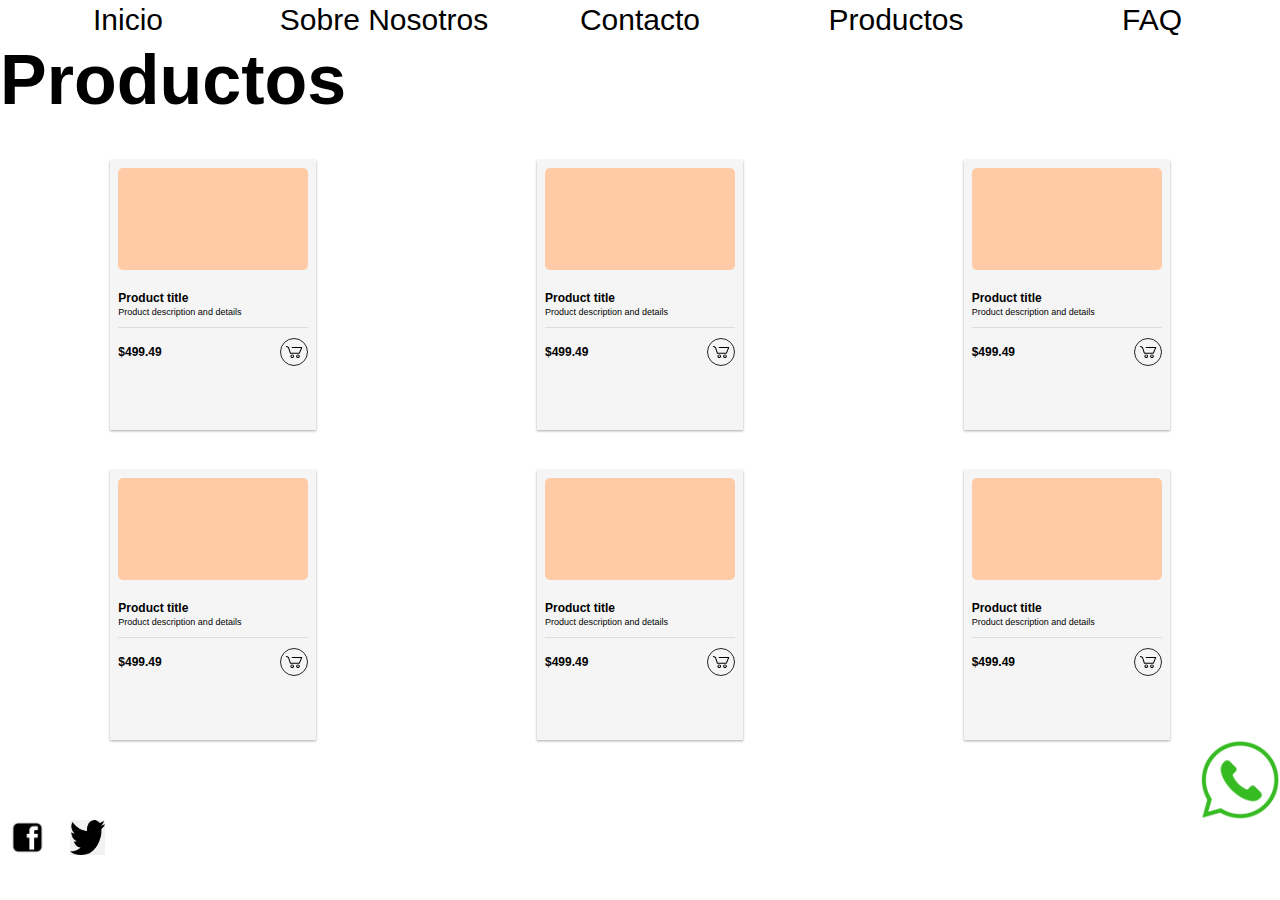
<file: pages/productos.html>
<!DOCTYPE html>
<html lang="es">
<head>
    <meta charset="UTF-8">
    <meta http-equiv="X-UA-Compatible" content="IE=edge">
    <meta name="viewport" content="width=device-width, initial-scale=1.0">
    <link rel="stylesheet" href="../css/estilos.css">
    <title>Driver's Tech</title>
</head>

<body>
    <Header>
        <nav>
            <ul class="li_container">
                <section class="gridContainerHeader"> 
                    <li><a href="../index.html">Inicio</a></li>
                    <li><a href="sobreNosotros.html">Sobre Nosotros</a></li>
                    <li><a href="contacto.html">Contacto</a></li>
                    <li><a href="productos.html">Productos</a></li>
                    <li><a href="faq.html">FAQ</a></li>
                </section>
            </ul>
        </nav>
    </Header>

    <h1>Productos</h1>
    <section class="cards_container">
        <article>
            <div class="card">
                <div class="card-img"></div>
                <div class="card-info">
                  <p class="text-title">Product title </p>
                  <p class="text-body">Product description and details</p>
                </div>
                <div class="card-footer">
                <span class="text-title">$499.49</span>
                <div class="card-button">
                  <svg class="svg-icon" viewBox="0 0 20 20">
                    <path d="M17.72,5.011H8.026c-0.271,0-0.49,0.219-0.49,0.489c0,0.271,0.219,0.489,0.49,0.489h8.962l-1.979,4.773H6.763L4.935,5.343C4.926,5.316,4.897,5.309,4.884,5.286c-0.011-0.024,0-0.051-0.017-0.074C4.833,5.166,4.025,4.081,2.33,3.908C2.068,3.883,1.822,4.075,1.795,4.344C1.767,4.612,1.962,4.853,2.231,4.88c1.143,0.118,1.703,0.738,1.808,0.866l1.91,5.661c0.066,0.199,0.252,0.333,0.463,0.333h8.924c0.116,0,0.22-0.053,0.308-0.128c0.027-0.023,0.042-0.048,0.063-0.076c0.026-0.034,0.063-0.058,0.08-0.099l2.384-5.75c0.062-0.151,0.046-0.323-0.045-0.458C18.036,5.092,17.883,5.011,17.72,5.011z"></path>
                    <path d="M8.251,12.386c-1.023,0-1.856,0.834-1.856,1.856s0.833,1.853,1.856,1.853c1.021,0,1.853-0.83,1.853-1.853S9.273,12.386,8.251,12.386z M8.251,15.116c-0.484,0-0.877-0.393-0.877-0.874c0-0.484,0.394-0.878,0.877-0.878c0.482,0,0.875,0.394,0.875,0.878C9.126,14.724,8.733,15.116,8.251,15.116z"></path>
                    <path d="M13.972,12.386c-1.022,0-1.855,0.834-1.855,1.856s0.833,1.853,1.855,1.853s1.854-0.83,1.854-1.853S14.994,12.386,13.972,12.386z M13.972,15.116c-0.484,0-0.878-0.393-0.878-0.874c0-0.484,0.394-0.878,0.878-0.878c0.482,0,0.875,0.394,0.875,0.878C14.847,14.724,14.454,15.116,13.972,15.116z"></path>
                  </svg>
                </div>
              </div></div>
        </article>
        <article>
            <div class="card">
                <div class="card-img"></div>
                <div class="card-info">
                  <p class="text-title">Product title </p>
                  <p class="text-body">Product description and details</p>
                </div>
                <div class="card-footer">
                <span class="text-title">$499.49</span>
                <div class="card-button">
                  <svg class="svg-icon" viewBox="0 0 20 20">
                    <path d="M17.72,5.011H8.026c-0.271,0-0.49,0.219-0.49,0.489c0,0.271,0.219,0.489,0.49,0.489h8.962l-1.979,4.773H6.763L4.935,5.343C4.926,5.316,4.897,5.309,4.884,5.286c-0.011-0.024,0-0.051-0.017-0.074C4.833,5.166,4.025,4.081,2.33,3.908C2.068,3.883,1.822,4.075,1.795,4.344C1.767,4.612,1.962,4.853,2.231,4.88c1.143,0.118,1.703,0.738,1.808,0.866l1.91,5.661c0.066,0.199,0.252,0.333,0.463,0.333h8.924c0.116,0,0.22-0.053,0.308-0.128c0.027-0.023,0.042-0.048,0.063-0.076c0.026-0.034,0.063-0.058,0.08-0.099l2.384-5.75c0.062-0.151,0.046-0.323-0.045-0.458C18.036,5.092,17.883,5.011,17.72,5.011z"></path>
                    <path d="M8.251,12.386c-1.023,0-1.856,0.834-1.856,1.856s0.833,1.853,1.856,1.853c1.021,0,1.853-0.83,1.853-1.853S9.273,12.386,8.251,12.386z M8.251,15.116c-0.484,0-0.877-0.393-0.877-0.874c0-0.484,0.394-0.878,0.877-0.878c0.482,0,0.875,0.394,0.875,0.878C9.126,14.724,8.733,15.116,8.251,15.116z"></path>
                    <path d="M13.972,12.386c-1.022,0-1.855,0.834-1.855,1.856s0.833,1.853,1.855,1.853s1.854-0.83,1.854-1.853S14.994,12.386,13.972,12.386z M13.972,15.116c-0.484,0-0.878-0.393-0.878-0.874c0-0.484,0.394-0.878,0.878-0.878c0.482,0,0.875,0.394,0.875,0.878C14.847,14.724,14.454,15.116,13.972,15.116z"></path>
                  </svg>
                </div>
              </div></div>
        </article>

        <article>
            <div class="card">
                <div class="card-img"></div>
                <div class="card-info">
                  <p class="text-title">Product title </p>
                  <p class="text-body">Product description and details</p>
                </div>
                <div class="card-footer">
                <span class="text-title">$499.49</span>
                <div class="card-button">
                  <svg class="svg-icon" viewBox="0 0 20 20">
                    <path d="M17.72,5.011H8.026c-0.271,0-0.49,0.219-0.49,0.489c0,0.271,0.219,0.489,0.49,0.489h8.962l-1.979,4.773H6.763L4.935,5.343C4.926,5.316,4.897,5.309,4.884,5.286c-0.011-0.024,0-0.051-0.017-0.074C4.833,5.166,4.025,4.081,2.33,3.908C2.068,3.883,1.822,4.075,1.795,4.344C1.767,4.612,1.962,4.853,2.231,4.88c1.143,0.118,1.703,0.738,1.808,0.866l1.91,5.661c0.066,0.199,0.252,0.333,0.463,0.333h8.924c0.116,0,0.22-0.053,0.308-0.128c0.027-0.023,0.042-0.048,0.063-0.076c0.026-0.034,0.063-0.058,0.08-0.099l2.384-5.75c0.062-0.151,0.046-0.323-0.045-0.458C18.036,5.092,17.883,5.011,17.72,5.011z"></path>
                    <path d="M8.251,12.386c-1.023,0-1.856,0.834-1.856,1.856s0.833,1.853,1.856,1.853c1.021,0,1.853-0.83,1.853-1.853S9.273,12.386,8.251,12.386z M8.251,15.116c-0.484,0-0.877-0.393-0.877-0.874c0-0.484,0.394-0.878,0.877-0.878c0.482,0,0.875,0.394,0.875,0.878C9.126,14.724,8.733,15.116,8.251,15.116z"></path>
                    <path d="M13.972,12.386c-1.022,0-1.855,0.834-1.855,1.856s0.833,1.853,1.855,1.853s1.854-0.83,1.854-1.853S14.994,12.386,13.972,12.386z M13.972,15.116c-0.484,0-0.878-0.393-0.878-0.874c0-0.484,0.394-0.878,0.878-0.878c0.482,0,0.875,0.394,0.875,0.878C14.847,14.724,14.454,15.116,13.972,15.116z"></path>
                  </svg>
                </div>
              </div></div>
        </article>
    </section>

    <section class="cards_container">
        <article>
            <div class="card">
                <div class="card-img"></div>
                <div class="card-info">
                  <p class="text-title">Product title </p>
                  <p class="text-body">Product description and details</p>
                </div>
                <div class="card-footer">
                <span class="text-title">$499.49</span>
                <div class="card-button">
                  <svg class="svg-icon" viewBox="0 0 20 20">
                    <path d="M17.72,5.011H8.026c-0.271,0-0.49,0.219-0.49,0.489c0,0.271,0.219,0.489,0.49,0.489h8.962l-1.979,4.773H6.763L4.935,5.343C4.926,5.316,4.897,5.309,4.884,5.286c-0.011-0.024,0-0.051-0.017-0.074C4.833,5.166,4.025,4.081,2.33,3.908C2.068,3.883,1.822,4.075,1.795,4.344C1.767,4.612,1.962,4.853,2.231,4.88c1.143,0.118,1.703,0.738,1.808,0.866l1.91,5.661c0.066,0.199,0.252,0.333,0.463,0.333h8.924c0.116,0,0.22-0.053,0.308-0.128c0.027-0.023,0.042-0.048,0.063-0.076c0.026-0.034,0.063-0.058,0.08-0.099l2.384-5.75c0.062-0.151,0.046-0.323-0.045-0.458C18.036,5.092,17.883,5.011,17.72,5.011z"></path>
                    <path d="M8.251,12.386c-1.023,0-1.856,0.834-1.856,1.856s0.833,1.853,1.856,1.853c1.021,0,1.853-0.83,1.853-1.853S9.273,12.386,8.251,12.386z M8.251,15.116c-0.484,0-0.877-0.393-0.877-0.874c0-0.484,0.394-0.878,0.877-0.878c0.482,0,0.875,0.394,0.875,0.878C9.126,14.724,8.733,15.116,8.251,15.116z"></path>
                    <path d="M13.972,12.386c-1.022,0-1.855,0.834-1.855,1.856s0.833,1.853,1.855,1.853s1.854-0.83,1.854-1.853S14.994,12.386,13.972,12.386z M13.972,15.116c-0.484,0-0.878-0.393-0.878-0.874c0-0.484,0.394-0.878,0.878-0.878c0.482,0,0.875,0.394,0.875,0.878C14.847,14.724,14.454,15.116,13.972,15.116z"></path>
                  </svg>
                </div>
              </div></div>
        </article>
        <article>
            <div class="card">
                <div class="card-img"></div>
                <div class="card-info">
                  <p class="text-title">Product title </p>
                  <p class="text-body">Product description and details</p>
                </div>
                <div class="card-footer">
                <span class="text-title">$499.49</span>
                <div class="card-button">
                  <svg class="svg-icon" viewBox="0 0 20 20">
                    <path d="M17.72,5.011H8.026c-0.271,0-0.49,0.219-0.49,0.489c0,0.271,0.219,0.489,0.49,0.489h8.962l-1.979,4.773H6.763L4.935,5.343C4.926,5.316,4.897,5.309,4.884,5.286c-0.011-0.024,0-0.051-0.017-0.074C4.833,5.166,4.025,4.081,2.33,3.908C2.068,3.883,1.822,4.075,1.795,4.344C1.767,4.612,1.962,4.853,2.231,4.88c1.143,0.118,1.703,0.738,1.808,0.866l1.91,5.661c0.066,0.199,0.252,0.333,0.463,0.333h8.924c0.116,0,0.22-0.053,0.308-0.128c0.027-0.023,0.042-0.048,0.063-0.076c0.026-0.034,0.063-0.058,0.08-0.099l2.384-5.75c0.062-0.151,0.046-0.323-0.045-0.458C18.036,5.092,17.883,5.011,17.72,5.011z"></path>
                    <path d="M8.251,12.386c-1.023,0-1.856,0.834-1.856,1.856s0.833,1.853,1.856,1.853c1.021,0,1.853-0.83,1.853-1.853S9.273,12.386,8.251,12.386z M8.251,15.116c-0.484,0-0.877-0.393-0.877-0.874c0-0.484,0.394-0.878,0.877-0.878c0.482,0,0.875,0.394,0.875,0.878C9.126,14.724,8.733,15.116,8.251,15.116z"></path>
                    <path d="M13.972,12.386c-1.022,0-1.855,0.834-1.855,1.856s0.833,1.853,1.855,1.853s1.854-0.83,1.854-1.853S14.994,12.386,13.972,12.386z M13.972,15.116c-0.484,0-0.878-0.393-0.878-0.874c0-0.484,0.394-0.878,0.878-0.878c0.482,0,0.875,0.394,0.875,0.878C14.847,14.724,14.454,15.116,13.972,15.116z"></path>
                  </svg>
                </div>
              </div></div>
        </article>
        <article>
            <div class="card">
                <div class="card-img"></div>
                <div class="card-info">
                  <p class="text-title">Product title </p>
                  <p class="text-body">Product description and details</p>
                </div>
                <div class="card-footer">
                <span class="text-title">$499.49</span>
                <div class="card-button">
                  <svg class="svg-icon" viewBox="0 0 20 20">
                    <path d="M17.72,5.011H8.026c-0.271,0-0.49,0.219-0.49,0.489c0,0.271,0.219,0.489,0.49,0.489h8.962l-1.979,4.773H6.763L4.935,5.343C4.926,5.316,4.897,5.309,4.884,5.286c-0.011-0.024,0-0.051-0.017-0.074C4.833,5.166,4.025,4.081,2.33,3.908C2.068,3.883,1.822,4.075,1.795,4.344C1.767,4.612,1.962,4.853,2.231,4.88c1.143,0.118,1.703,0.738,1.808,0.866l1.91,5.661c0.066,0.199,0.252,0.333,0.463,0.333h8.924c0.116,0,0.22-0.053,0.308-0.128c0.027-0.023,0.042-0.048,0.063-0.076c0.026-0.034,0.063-0.058,0.08-0.099l2.384-5.75c0.062-0.151,0.046-0.323-0.045-0.458C18.036,5.092,17.883,5.011,17.72,5.011z"></path>
                    <path d="M8.251,12.386c-1.023,0-1.856,0.834-1.856,1.856s0.833,1.853,1.856,1.853c1.021,0,1.853-0.83,1.853-1.853S9.273,12.386,8.251,12.386z M8.251,15.116c-0.484,0-0.877-0.393-0.877-0.874c0-0.484,0.394-0.878,0.877-0.878c0.482,0,0.875,0.394,0.875,0.878C9.126,14.724,8.733,15.116,8.251,15.116z"></path>
                    <path d="M13.972,12.386c-1.022,0-1.855,0.834-1.855,1.856s0.833,1.853,1.855,1.853s1.854-0.83,1.854-1.853S14.994,12.386,13.972,12.386z M13.972,15.116c-0.484,0-0.878-0.393-0.878-0.874c0-0.484,0.394-0.878,0.878-0.878c0.482,0,0.875,0.394,0.875,0.878C14.847,14.724,14.454,15.116,13.972,15.116z"></path>
                  </svg>
                </div>
              </div></div>
        </article>
    </section>


    <div class="logo_wp"><img src="../img/Whatsapp_logo.png" alt=""
        class="img_wp">
    </div>
</body>

<footer class="footer">
    <section>
        <ul class="li_logos">
            <li class="logos_footer"><img src="../img/Logofacebook_Contactos.webp" height="35" width="35"class="facebook"></li>
            <li class="logos_footer"><img src="../img/Logotwitter_Contacto.png" height="35" width="35" class="twitter"></li>
        </ul>
</section>
</footer>
</html>
</file>
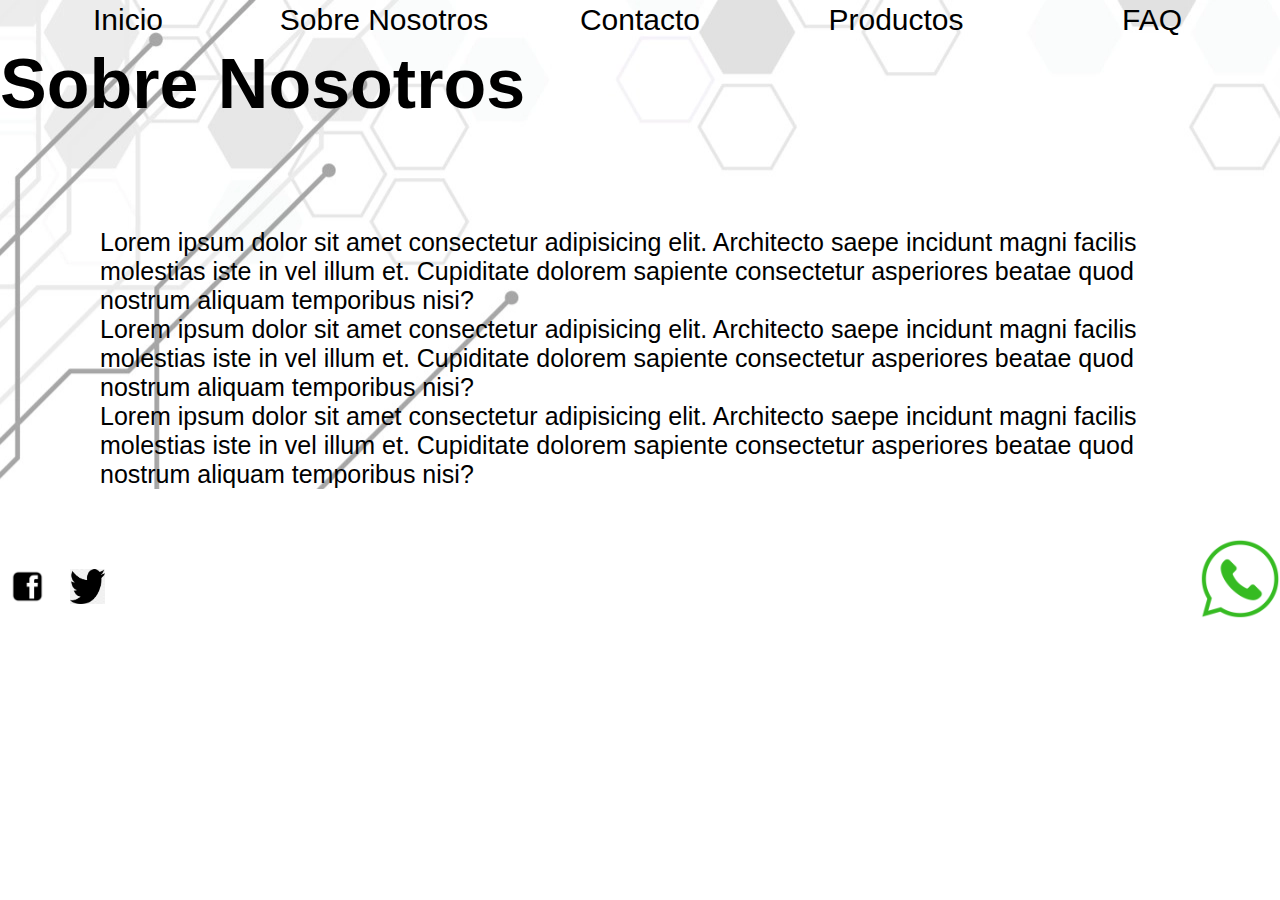
<file: pages/sobreNosotros.html>
<!DOCTYPE html>
<html lang="en">
<head>
    <meta charset="UTF-8">
    <meta http-equiv="X-UA-Compatible" content="IE=edge">
    <meta name="viewport" content="width=device-width, initial-scale=1.0">
    <title>Sobre Nosotros</title>

     <!-- bootstrap-->
     <link href="https://cdn.jsdelivr.net/npm/bootstrap@5.3.0-alpha1/dist/css/bootstrap.min.css" rel="stylesheet" integrity="sha384-GLhlTQ8iRABdZLl6O3oVMWSktQOp6b7In1Zl3/Jr59b6EGGoI1aFkw7cmDA6j6gD" crossorigin="anonymous">

    <!--css-->
    <link rel="stylesheet" href="../css/estilos.css">
</head>

<body>
    <section class="container-fluid sobre_nosotros_grid_container">
        <Header class="barra_de_navegacion">
            <nav>
                <ul class="container-fluid li_container">
                    <section class="container-fluid gridContainerHeader">
                            <li><a href="../index.html">Inicio</a></li></div>
                            <li><a href="sobreNosotros.html">Sobre Nosotros</a></li>
                            <li><a href="contacto.html">Contacto</a></li>
                            <li><a href="productos.html">Productos</a></li>
                            <li><a href="faq.html">FAQ</a></li>
                    </section>
                </ul>
            </nav>
        </Header>

        <h1 class="container-fluid sobre_nosotros_h1">Sobre Nosotros</h1>
        
        <section class="container-fluid sobrenosotros">
            <ul>
                <p>Lorem ipsum dolor sit amet consectetur adipisicing elit. Architecto saepe incidunt magni facilis molestias iste in vel illum et. Cupiditate dolorem sapiente consectetur asperiores beatae quod nostrum aliquam temporibus nisi?</p>
        
                <p>Lorem ipsum dolor sit amet consectetur adipisicing elit. Architecto saepe incidunt magni facilis molestias iste in vel illum et. Cupiditate dolorem sapiente consectetur asperiores beatae quod nostrum aliquam temporibus nisi?</p>
            
                <p>Lorem ipsum dolor sit amet consectetur adipisicing elit. Architecto saepe incidunt magni facilis molestias iste in vel illum et. Cupiditate dolorem sapiente consectetur asperiores beatae quod nostrum aliquam temporibus nisi?</p>
            </ul>
        </section>
    </section>

    <div class="logo_wp"><img src="../img/Whatsapp_logo.png" alt=""
        class="img_wp">
    </div>
    </section>
    
    <script src="https://cdn.jsdelivr.net/npm/bootstrap@5.3.0-alpha1/dist/js/bootstrap.bundle.min.js" integrity="sha384-w76AqPfDkMBDXo30jS1Sgez6pr3x5MlQ1ZAGC+nuZB+EYdgRZgiwxhTBTkF7CXvN" crossorigin="anonymous"></script>
</body>

<footer class="footer">
    <section>
        <ul class="li_logos">
            <li class="logos_footer"><img src="../img/Logofacebook_Contactos.webp" height="35" width="35"class="facebook"></li>
            <li class="logos_footer"><img src="../img/Logotwitter_Contacto.png" height="35" width="35" class="twitter"></li>
        </ul>
</section>
</footer>

</html>
</file>
<file: css/estilos.css>
/*GLOBALES*/
*{
    margin: 0;
    padding: 0;
    
}

html{
    font-size:62.5%;
    font-family: Arial, Helvetica, sans-serif;
}

p{
    font-size: 25px
}

/*HEADER*/
.gridContainerHeader{
    display: grid;
    grid-template-columns: 1fr 1fr 1fr 1fr 1fr;
    grid-template-rows: 40px;
    align-content: stretch;
    align-items: center;
}

.gridContainerHeader li a:hover{
    height: 100%;
    width: 100%;
    background-color: white;
}

.gridContainerHeader li a:active{
    height: 100%;
    width: 100%;
    color: red;
}

.li_container li{
    display: flex;
    list-style: none;
    justify-content: center;
}

.li_container li a{
    display: flex;
    justify-content: center;
    text-decoration: none;
    color: black;
    font-size: 30px;
}

/*main*/

.gridContainerContenido {
    display: grid;
    grid-template-columns: 1fr 1fr;
    grid-template-rows: 2fr;
    grid-template-areas: 
    "h1 side"
    ;
    background-image: url(../img/Fondo\ de\ la\ pagina.webp);
    background-size: 50vw 100vh;
    background-repeat: no-repeat;
}

h1{
    font-size: 7rem;
    grid-area: h1;
}

.gridContainerSideContenido{
    grid-area: side;
    display: grid;
    grid-template-columns: 2fr;
    grid-template-rows: 1fr 1fr;
    grid-template-areas: 
    "parrafo"
    "imagen";
}

.parrafoContainer{
    height: 100%;
    width: 100%;
    grid-area: parrafo;
    display: flex;
    align-items: center;
}

.imgContainer{
    grid-area: imagen;
    height: 100%;
    width: 100%;
    display: flex;
    align-items: center;
}

.imgContainer img{
    height: 100%;
    width: 100%;
}

/* Sobre nosotros*/

.sobre_nosotros_grid_container{
    background-image: url(../img/Background_SobreNosotros.webp);
    display:grid;
    grid-template-areas:
    "header"
    "titulo"
    "contenido"
    ;
    grid-template-columns: 1fr;
    grid-template-rows: 1fr 3fr 7fr;
}

.sobre_nosotros_h1{
    grid-area: titulo;
}
.sobrenosotros{
    grid-area: contenido;
    width: 110rem;
    display: flex;
    margin-left: 100px;
    margin-top: 50px;
}

/* Formulario */
.Formulario {
    height: 50%;
    width: 20rem;
    position: relative;
    top: 5rem;
    left: 7.5rem;
}

.email{
    margin-bottom: 10px;
    font-size: 24px;
}

.telefono{
    margin-bottom: 10px;
    font-size: 24px;
}

.consulta{
    display: flex;
    height: 100%;
    width: 200%;
    margin-bottom: 5px;
    font-size: 24px;
    min-width: 300px;
    max-height: 200px;
    max-width: 300px;
    min-height: 200px;
}

.enviar{
    display:flex;
    margin-top: 20px;
    margin-left: 100px;
    font-size: 25px;
}

.mapa{
    display: flex;
    position: relative;
    left: 75rem;
    top: -400px;
}

/* Logos*/
.li_logos{
    display: flex;
    justify-content: flex-end;
}
.li_logos li{
    height: 5rem;
    list-style: none;
    text-decoration: none;
    margin-left: 10px;
}

/*FAQ*/

.container {
	display: flex;
	flex-direction: column;
	justify-content: center;
	align-items: center;
	max-width: 80%;
	margin: auto;
}

.pregunta {
	margin: 10px;
	max-width: 500px;
	border: 1px solid gray;
	border-radius: 10px;
	padding: 1rem;
}

.pregunta_encabezado h3 {
	font-size: 1.5rem;
	margin: 0;
	cursor: pointer;
}

.respuesta {
	height: 0;
	opacity: 0;
}

.respuesta.activo {
	height: auto;
	opacity: 1;
}

/* Productos */

.cards_container{
    display: flex;
    justify-content: space-around;
    margin-top: 40px;
}

.card {
    width: 190px;
    height: 254px;
    padding: .8em;
    background: #f5f5f5;
    position: relative;
    overflow: visible;
    box-shadow: 0 1px 3px rgba(0,0,0,0.12), 0 1px 2px rgba(0,0,0,0.24);
   }
   
   .card-img {
    background-color: #ffcaa6;
    height: 40%;
    width: 100%;
    border-radius: .5rem;
    transition: .3s ease;
   }
   
   .card-info {
    padding-top: 10%;
   }
   
   svg {
    width: 20px;
    height: 20px;
   }
   
   .card-footer {
    width: 100%;
    display: flex;
    justify-content: space-between;
    align-items: center;
    padding-top: 10px;
    border-top: 1px solid #ddd;
   }
   
   /*Text*/
   .text-title {
    font-weight: 900;
    font-size: 1.2em;
    line-height: 1.5;
   }
   
   .text-body {
    font-size: .9em;
    padding-bottom: 10px;
   }
   
   /*Button*/
   .card-button {
    border: 1px solid #252525;
    display: flex;
    padding: .3em;
    cursor: pointer;
    border-radius: 50px;
    transition: .3s ease-in-out;
   }
   
   /*Hover*/
   .card-img:hover {
    transform: translateY(-25%);
    box-shadow: rgba(226, 196, 63, 0.25) 0px 13px 47px -5px, rgba(180, 71, 71, 0.3) 0px 8px 16px -8px;
   }
   
   .card-button:hover {
    border: 1px solid #ffcaa6;
    background-color: #ffcaa6;
   }
   

   .footer{
    display: flex;
    justify-content: flex-baseline;
   }

   .logos_footer{
    height: 50px;
    width: 50px;
   }

   /* logo wp*/

.logo_wp{
    height: 8rem;
    width: 8rem;
    position: sticky;
    top: 60rem;
    left: 140rem;
}

.img_wp{
    height: 100%;
    width: 100%;
}
</file>
